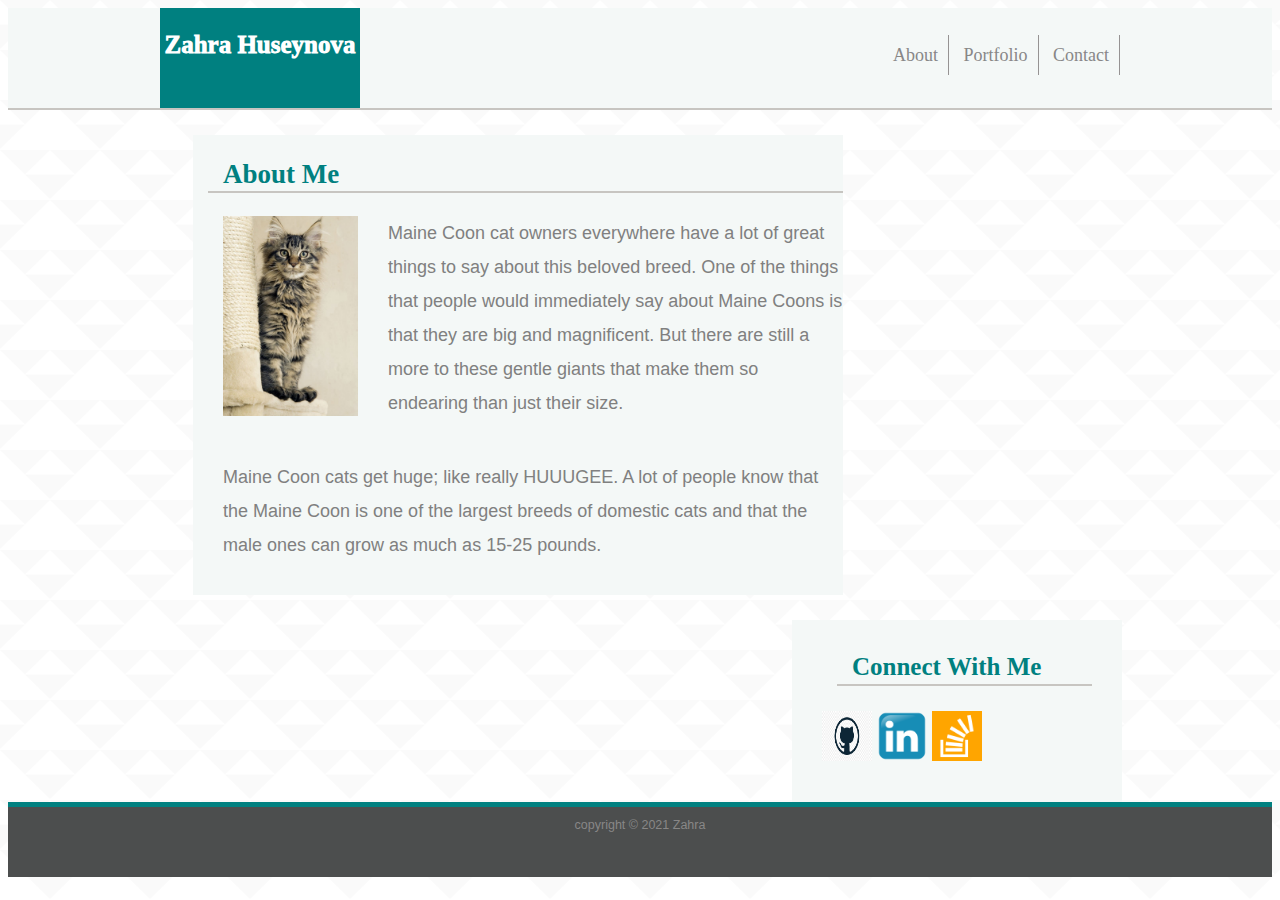
<file: index.html>
<!DOCTYPE html>
<html lang="en">
    <head>
        <meta charset="UTF-8">
        <meta http-equiv="X-UA-Compatible" content="IE=edge">
        <meta name="viewport" content="width=device-width, initial-scale=1.0">
        <title>About</title>
        <link rel="stylesheet" type= "text/css" href="./assets/css/style.css">
        
    </head>
    <body>
        <header id="head">
            <div class="container">
              <a href="index.html" id="logo">Zahra Huseynova</a>
              <nav>
                <a href="index.html">About</a>
                <a href="portfolio.html">Portfolio</a>
                <a href="contact.html">Contact</a>
              </nav>
            </div>
          </header>

        
        
        <div class="section">
            <section>
                <div>
                <h2>About Me</h2>
                <img class="image" src="./assets/images/coon.jpg" alt="cat">
                <p class="p1">Maine Coon cat owners everywhere have a lot of great things to say about this beloved breed. One of the things that people would immediately say about Maine Coons is that they are big and magnificent. But there are still a more to these gentle giants that make them so endearing than just their size.</p>
                <p class="p2">Maine Coon cats get huge; like really HUUUGEE. A lot of people know that the Maine Coon is one of the largest breeds of domestic cats and that the male ones can grow as much as 15-25 pounds.</p>
                </div>
            </section>
        </div>
        <div class="aside">
            <aside>
                <h3>Connect With Me</h3>
                <a href="#"><img src="./assets/images/github.png" alt="github"></a>
                <a href="#"><img src="./assets/images/linkedn.png" alt="linkedn"></a>
                <a href="#"><img src="./assets/images/stock.png" alt="stock"></a>
                
            </aside>
        </div>

        <div class="footer">
            <footer>
                <small>copyright &copy; 2021 Zahra </small>
            </footer>

        </div>

        
    </body>
</html>
</file>
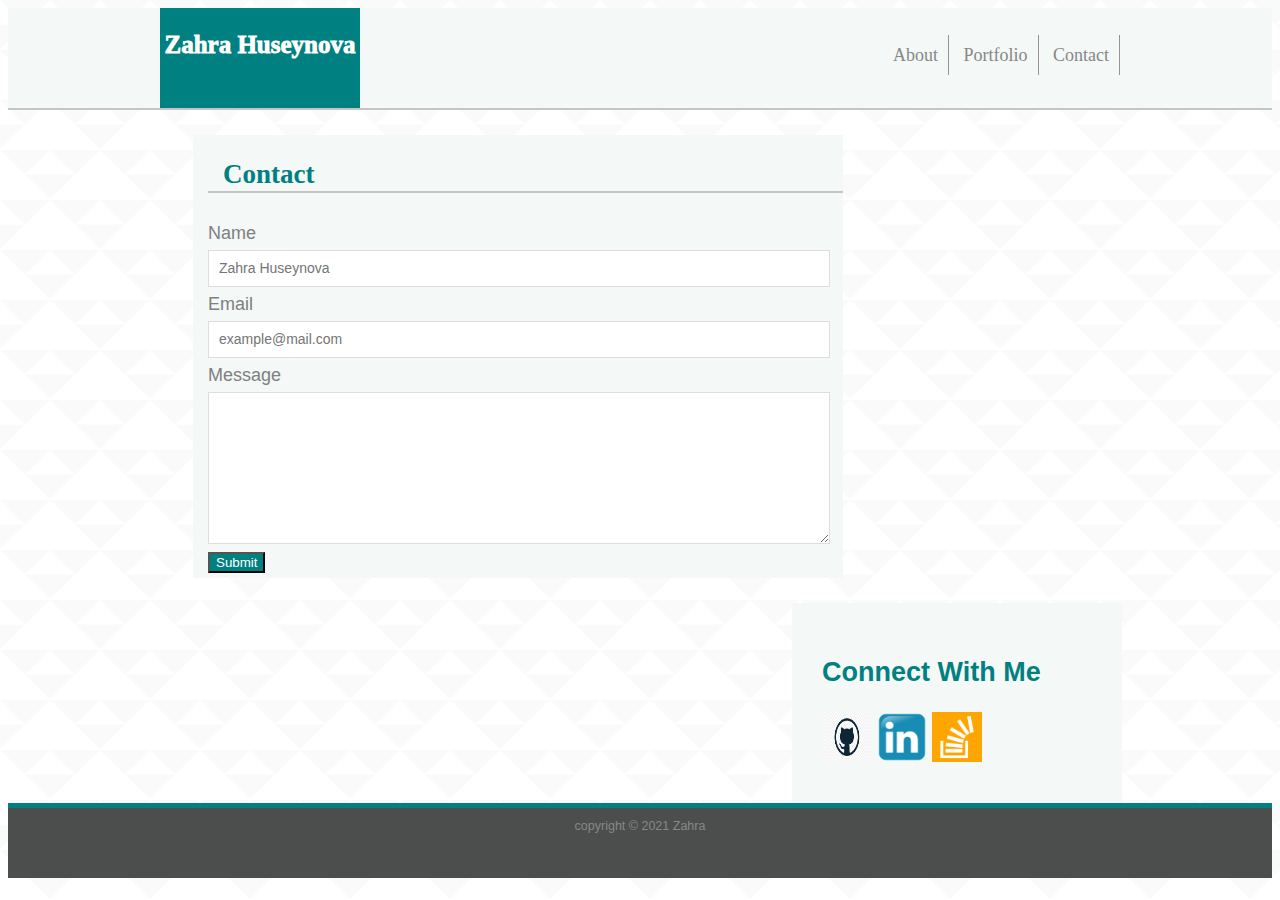
<file: contact.html>
<!DOCTYPE html>
<html lang="en">
    <head>
        <meta charset="UTF-8">
        <meta http-equiv="X-UA-Compatible" content="IE=edge">
        <meta name="viewport" content="width=device-width, initial-scale=1.0">
        <title>Contact</title>
        <link rel="stylesheet" type= "text/css" href="./assets/css/style.css">
    </head>
    <body>
        <div class="header">
            <header id="head">
                <div class="container">
                  <a href="index.html" id="logo">Zahra Huseynova</a>
                  <nav>
                    <a href="./index.html">About</a>
                    <a href="./portfolio.html">Portfolio</a>
                    <a href="./contact.html">Contact</a>
                  </nav>
                </div>
              </header>
        </div>
        
       
        <div class="section">
            <h2>Contact</h2>
            <div class="label">
                <div>
                    <label>Name</label>
                    <input type="text" placeholder="Zahra Huseynova">
                </div>
                <div>
                    <label>Email</label>
                    <input type="text" placeholder="example@mail.com">
                </div>
                <div>
                    <label>Message</label>
                    <textarea name="message"></textarea>
                </div>
            </div>

            <input id="submit"type="submit">
        </div>

        <div class="aside">
            <aside>
                <h2>Connect With Me</h2>
                <a href="#"><img src="./assets/images/github.png" alt="github"></a>
                <a href="#"><img src="./assets/images/linkedn.png" alt="linkedn"></a>
                <a href="#"><img src="./assets/images/stock.png" alt="stock"></a>
            </aside>
        </div>

        <div class="footer">
            <footer>
                <small>copyright &copy; 2021 Zahra </small>
            </footer>
        
        </div>
        
    </body>
</html>
</file>
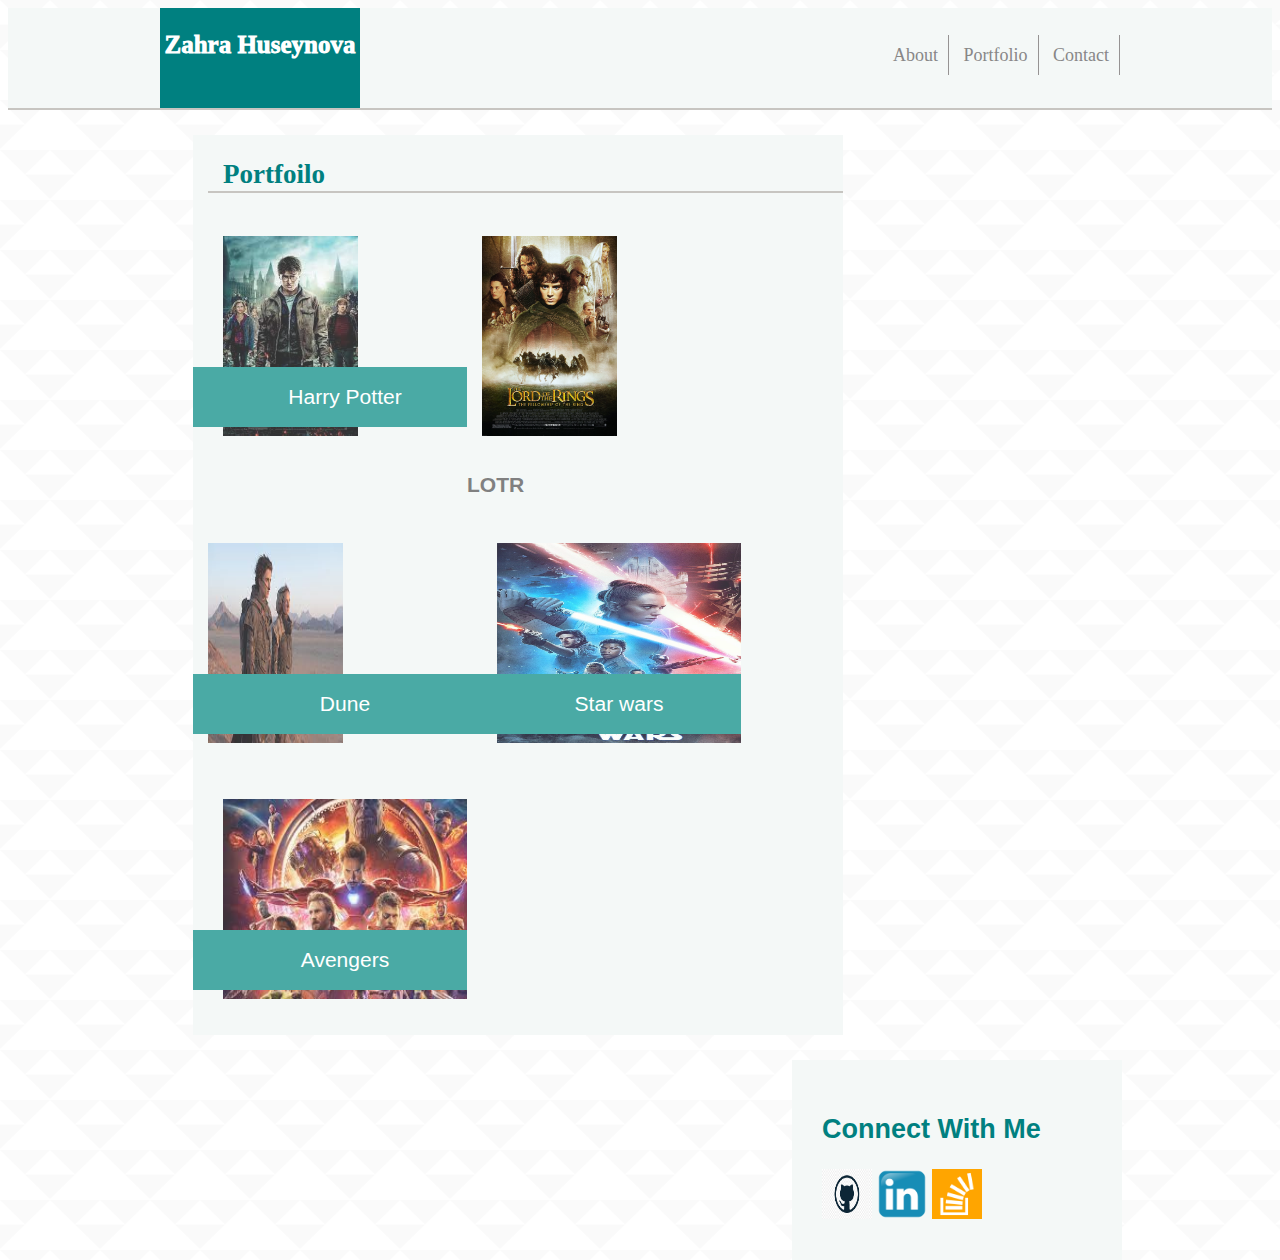
<file: portfolio.html>
<!DOCTYPE html>
<html lang="en">
        <head>
            <meta charset="UTF-8">
            <meta http-equiv="X-UA-Compatible" content="IE=edge">
            <meta name="viewport" content="width=device-width, initial-scale=1.0">
            <title>Portfolio</title>
            <link rel="stylesheet" type= "text/css" href="./assets/css/style.css">
        </head>
    <body>
        <header id="head">
            <div class="container">
              <a href="index.html" id="logo">Zahra Huseynova</a>
              <nav>
                <a href="index.html">About</a>
                <a href="portfolio.html">Portfolio</a>
                <a href="contact.html">Contact</a>
              </nav>
            </div>
          </header>

    
        <div class="section">
            <section>
                <div class="Me">
                    <h2>Portfoilo</h2>
                </div>

                    <div class="pic">    
                        <img id="pic1"src="./assets/images/harry.jpg" alt="HP">
                        <h3>Harry Potter</h3>
                    </div class="pic">
                    <img id="pic2"src="./assets/images/lotr.jpg" alt="LOTR">
                    <h3>LOTR</h3>             
                    <div class="pic">
                        <img id="pic3"src="./assets/images/dune.jpg" alt="Dune">
                        <h3>Dune</43> 
                    </div>
                    
                    <div class="pic">
                        <img id="pic4"src="./assets/images/star.jpeg" alt="Star">
                        <h3>Star wars</h3> 
                    </div>

                    <div class="pic">
                        <img id="pic5"src="./assets/images/aven.jpg" alt="Avengers">
                        <h3>Avengers</h3> 
                    </div>
                

            </section>
        </div>

        <div class="aside">
            <aside>
                <h2>Connect With Me</h2>
                <a href="#"><img src="./assets/images/github.png" alt="github"></a>
                <a href="#"><img src="./assets/images/linkedn.png" alt="linkedn"></a>
                <a href="#"><img src="./assets/images/stock.png" alt="stock"></a>
                
            </aside>
        </div>

       

        
    </body>
</html>
</file>
<file: assets/css/style.css>
body {
    background-image: url('/assets/images/triangle-mosaic.png');
    font-family: Arial, "Helvetica Neue", Helvetica, sans-serif;
    font-size: 18px;
    line-height: 34px;
    color: white;
            
}

.container{
    width: 100%;
    margin: 0 auto;
    max-width: 960px;
}

#head {
    background: rgb(244, 248, 247);
    color: wheat;
    margin-right: 120px;
    width: 100%;
    font-size: large;
    font-family: Georgia, 'Times New Roman', Times, serif;
    height: 100px;
    border-bottom: 2px solid rgb(199, 197, 193);
    
}

#logo {
    color: white;
    font-weight: 1000;
    text-decoration: none;
    width: 200px;
    height: 80px;
    float: left;
    font-size: 25px;
    background-color: teal;
    padding-top: 20px;
    text-align: center;
    
}

nav {
    float: right;
    margin-top: 30px;
}

nav a {
    color: rgb(136, 135, 135);
    text-decoration: none;
    font-weight: 100;
    border-right: rgb(150, 147, 147) 1px solid;
    padding: 10px;

}

.section{
    float: left;
    width: 100%;
    background-color: rgb(244, 248, 247);
    margin-left: 185px;
    margin-top: 25px;
    color: grey;
    max-width: 650px;
    
    
}

.section h2 {
    color: teal;
    margin-left: 15px;
    padding-left: 15px;
    font-weight: bold;
    border-bottom: 2px solid rgb(199, 197, 193) ;
    font-family: Georgia, 'Times New Roman', Times, serif;
    
}

.section img{
    margin-left: 15px;
    padding-left: 15px;
    width: 150px; 
    height: 200px;
    display: inline-block;
    box-sizing: border-box;
}

.p1 {
    float: right;
    width: 70%;
    margin-top: 0;
    font-family: Arial, "Helvetica Neue", Helvetica, sans-serif;
}

.p2 {
    font-family: Arial, "Helvetica Neue", Helvetica, sans-serif;
    margin-left: 15px;
    padding: 15px;
}

.aside {
    float: right;
    width: 100%;
    background-color:rgb(244, 248, 247);
    max-width: 270px;
    padding: 30px;
    color: teal;
    margin-top: 25px;
    margin-right: 150px;
   
}

.aside h3{
    color: teal;
    margin-left: 15px;
    padding-left: 15px;
    font-weight: bold;
    margin-top: 0;
    padding-top: 0;
    font-family: Georgia, 'Times New Roman', Times, serif;
    font-size: 25px;
    border-bottom: 2px solid rgb(199, 197, 193) ;
}

.aside img {
    width: 50px;
    height: 50px;
    text-align: center;
          
}

.footer {
    width: 100%;
    height: 70px;
    background-color: rgb(76, 78, 78);
    clear: both;
    border-top: solid 5px teal;
    text-align: center;
    color: rgb(136, 135, 135);
    font-size: 15px;
    margin-top: 20px;
}

/*contact*/



label,
input[type=text],
input[type=email],
textarea {
  display: block;
  width: 100%;

  width: 600px;
  margin-left: 15px;
  
}

input[type=text],
input[type=email],
textarea {
  height: 35px;
  padding: 0 10px;
  font-size: 14px;
  border: 1px solid #ddd;
}

textarea {
    height: 150px;
}


#submit {
    background-color: teal;
    color: white;
    margin-left: 15px;
}

/*portfolio*/

.pic {
  
    position: relative;
    float: left;
    width: 274px;
    margin: 20px 0 25px;
    overflow: auto;
  }

.pic img {
    width: 100%;
  border: 0 none;
  opacity: 0.8;

}

#pic1{
    width: 150px;
    margin-right: 0;

}

#pic2 {
    margin-top: 20px;
    margin-left: 0;
    width: 150px;

}

#pic3 {
    
    margin-left: 0;
    width: 150px;
}

.pic h3 {
    position: absolute;
  bottom: 20px;
  width: 100%;
  padding: 15px;
  margin-bottom: 0;
  font-weight: 300;
  line-height: 30px;
  color: #fff;
  text-align: center;
  background: #4aaaa5;
  border-bottom: 0;
    
}

#submit:hover {
    background-color: turquoise;
}
</file>
